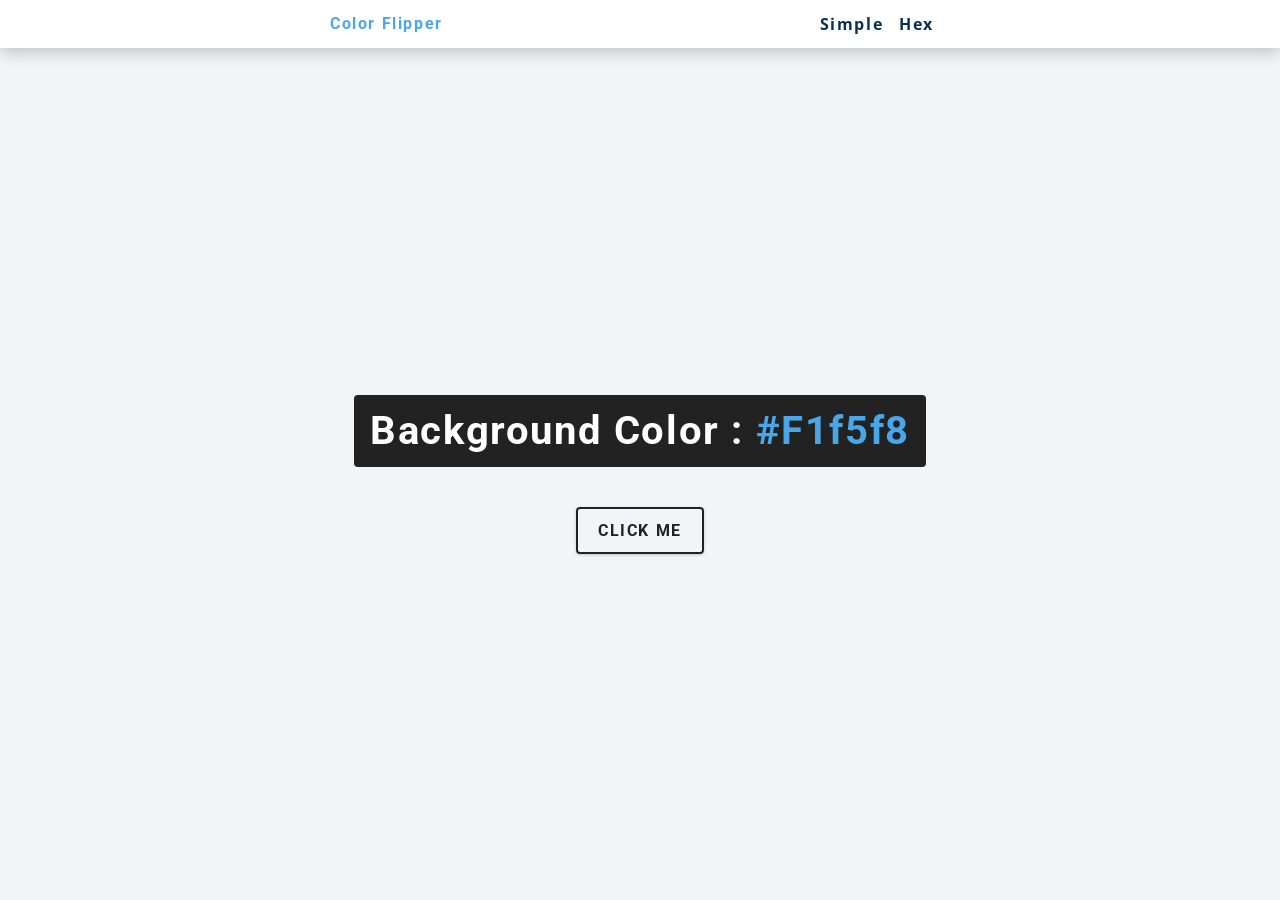
<file: color_flipper/final_/index.html>
<!DOCTYPE html>
<html lang="en">
  <head>
    <meta charset="UTF-8" />
    <meta name="viewport" content="width=device-width, initial-scale=1.0" />
    <title>Color Flipper || Simple</title>

    <!-- styles -->
    <link rel="stylesheet" href="styles.css" />
  </head>
  <body>
    <nav>
      <div class="nav-center">
        <h4>color flipper</h4>
        <ul class="nav-links">
          <li><a href="index.html">simple</a></li>
          <li><a href="hex.html">hex</a></li>
        </ul>
      </div>
    </nav>
    <main>
      <div class="container">
        <h2>background color : <span class="color">#f1f5f8</span></h2>
        <button class="btn btn-hero" id="btn">click me</button>
      </div>
    </main>
    <!-- javascript -->
    <script src="app.js"></script>
  </body>
</html>
</file>
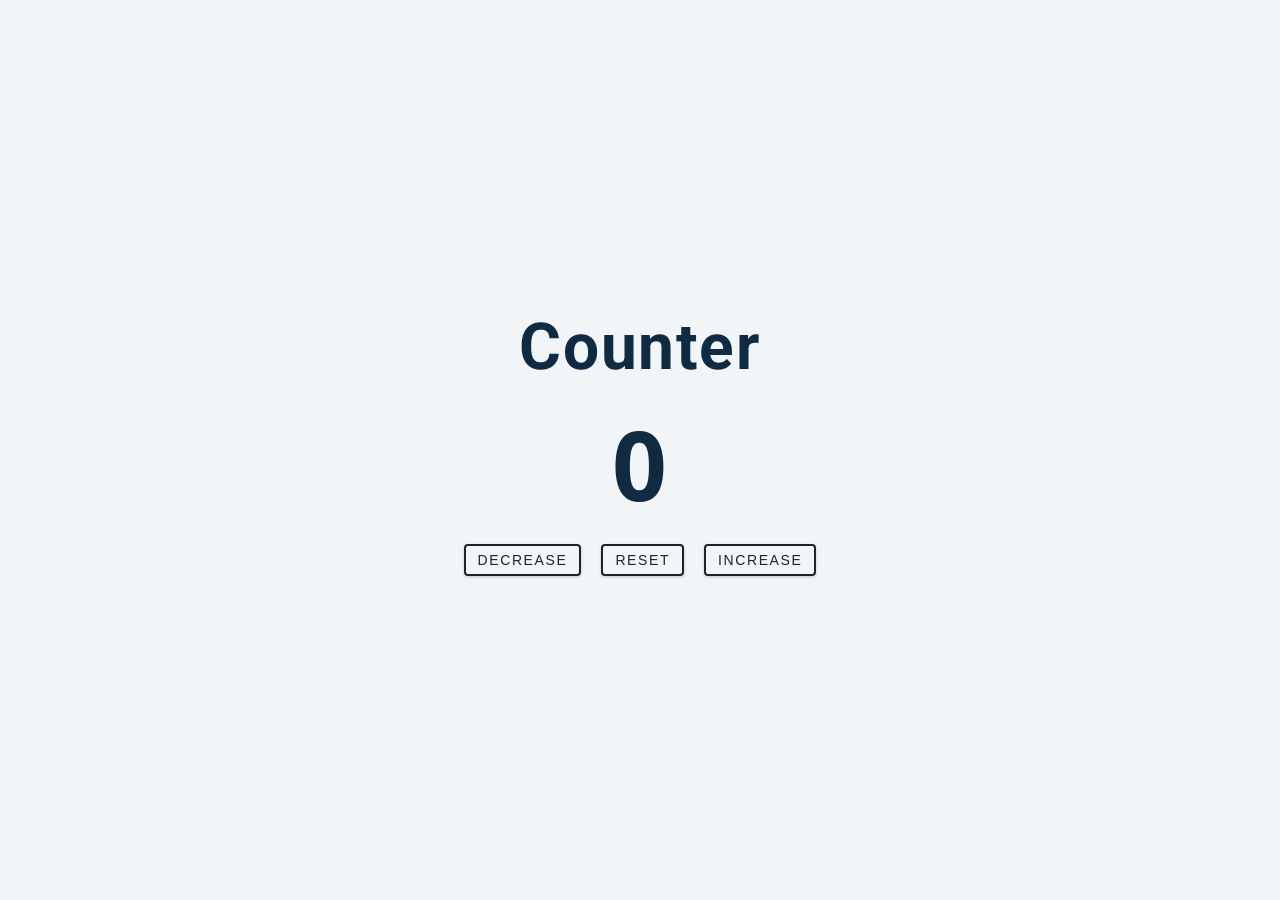
<file: counter/final/index.html>
<!DOCTYPE html>
<html lang="en">
  <head>
    <meta charset="UTF-8" />
    <meta name="viewport" content="width=device-width, initial-scale=1.0" />
    <title>Counter</title>

    <!-- styles -->
    <link rel="stylesheet" href="styles.css" />
  </head>
  <body>
    <main>
      <div class="container">
        <h1>counter</h1>
        <span id="value">0</span>
        <div class="button-container">
          <button class="btn decrease">decrease</button>
          <button class="btn reset">reset</button>
          <button class="btn increase">increase</button>
        </div>
      </div>
    </main>
    <!-- javascript -->
    <script src="app.js"></script>
  </body>
</html>
</file>
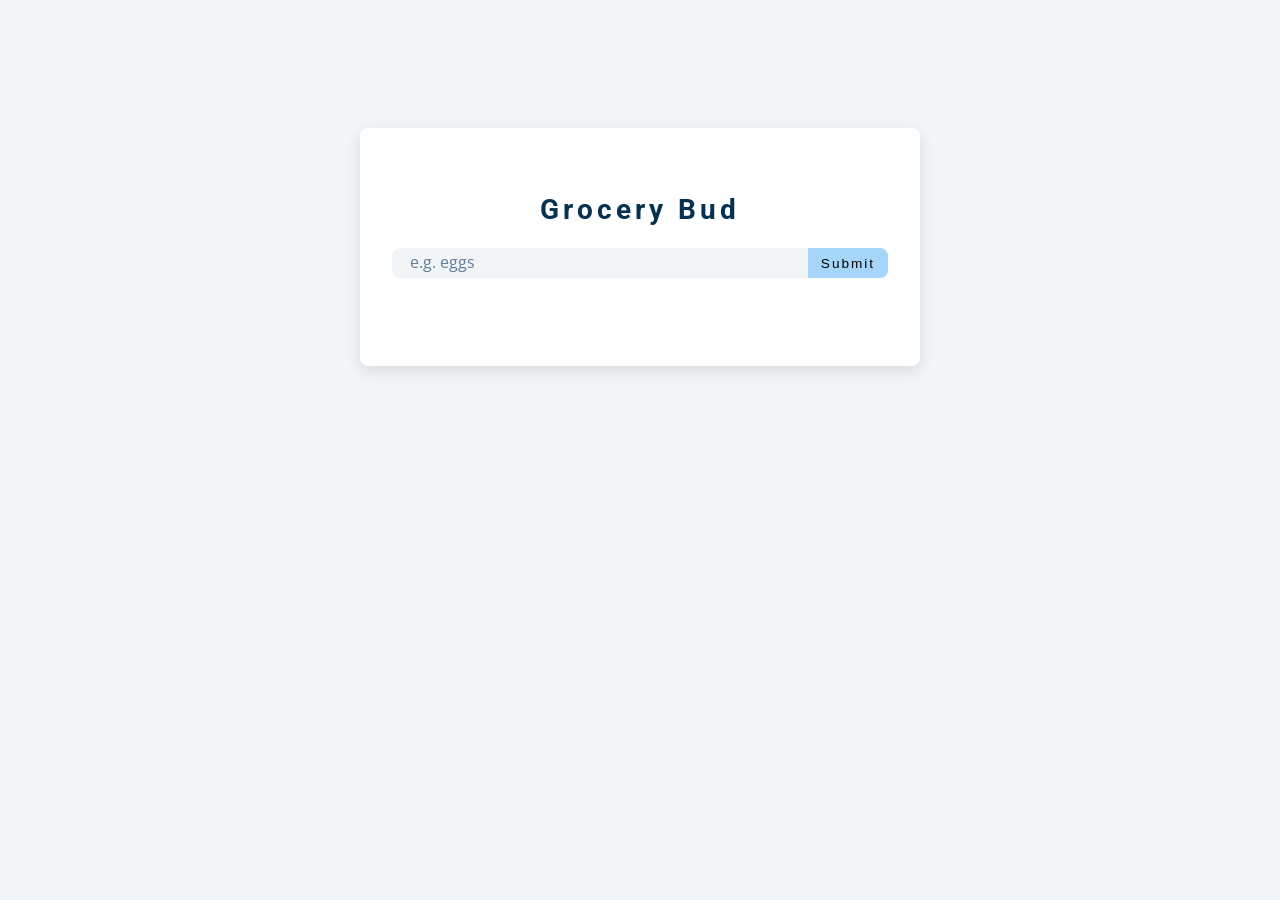
<file: grocery-bud/final/index.html>
<!DOCTYPE html>
<html lang="en">
  <head>
    <meta charset="UTF-8" />
    <meta name="viewport" content="width=device-width, initial-scale=1.0" />
    <title>Grocery Bud</title>
    <!-- font-awesome -->
    <link
      rel="stylesheet"
      href="https://cdnjs.cloudflare.com/ajax/libs/font-awesome/5.14.0/css/all.min.css"
    />
    <!-- styles -->
    <link rel="stylesheet" href="styles.css" />
  </head>
  <body>
    <section class="section-center">
      <!-- form -->
      <form class="grocery-form">
        <p class="alert"></p>
        <h3>grocery bud</h3>
        <div class="form-control">
          <input type="text" id="grocery" placeholder="e.g. eggs" />
          <button type="submit" class="submit-btn">submit</button>
        </div>
      </form>
      <!-- list -->
      <div class="grocery-container">
        <div class="grocery-list"></div>
        <button class="clear-btn">clear items</button>
      </div>
    </section>
    <!-- javascript -->
    <script src="app.js"></script>
  </body>
</html>
</file>
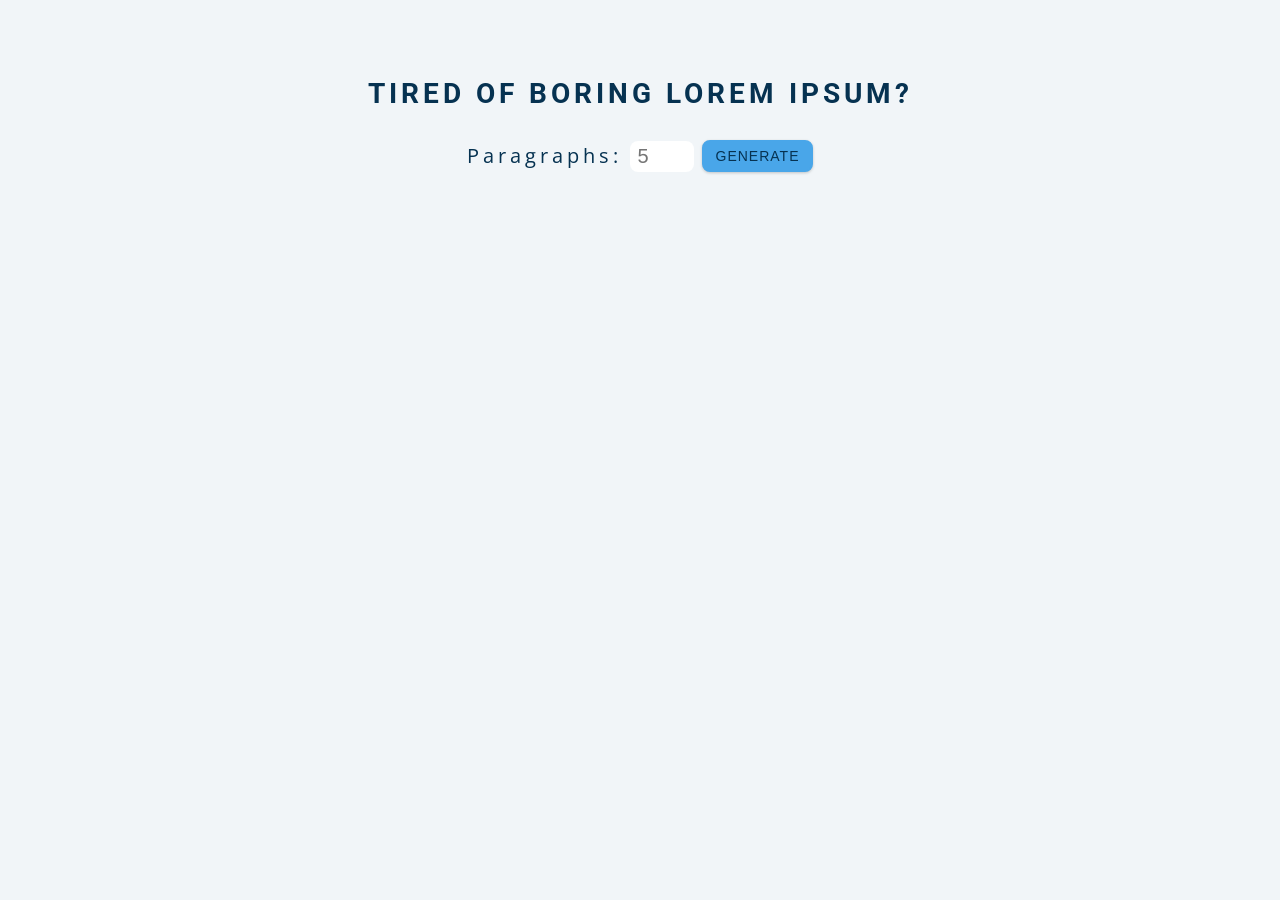
<file: lorem-ipsom/final/index.html>
<!DOCTYPE html>
<html lang="en">
  <head>
    <meta charset="UTF-8" />
    <meta name="viewport" content="width=device-width, initial-scale=1.0" />
    <title>Lorem Ipsum</title>

    <!-- styles -->
    <link rel="stylesheet" href="styles.css" />
  </head>
  <body>
    <section class="section-center">
      <h3>tired of boring lorem ipsum?</h3>
      <form class="lorem-form">
        <label for="amount">paragraphs:</label>
        <input type="number" name="amount" id="amount" placeholder="5" />
        <button type="submit" class="btn">generate</button>
      </form>
      <article class="lorem-text"></article>
    </section>

    <!-- javascript -->
    <script src="app.js"></script>
  </body>
</html>
</file>
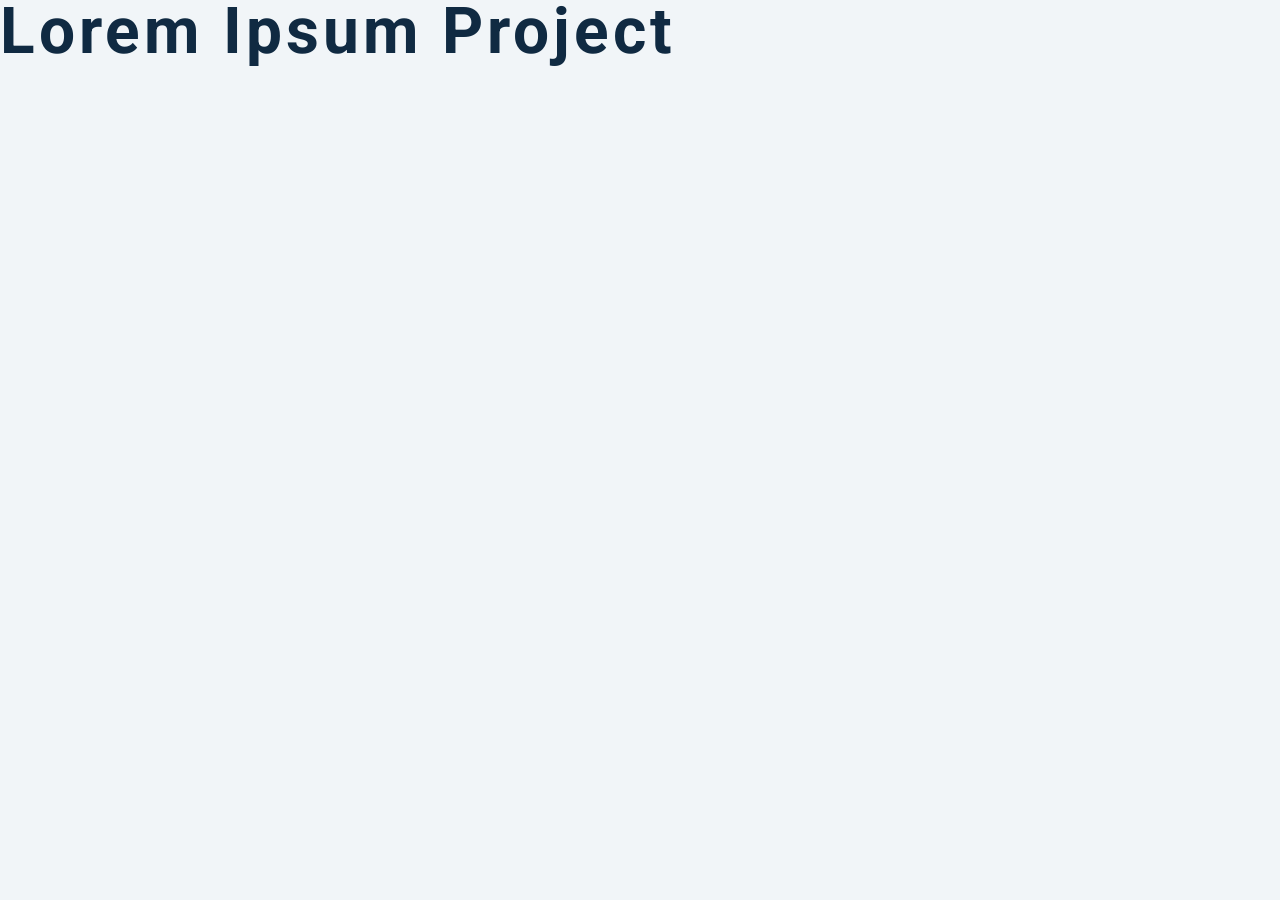
<file: lorem-ipsom/setup/index.html>
<!DOCTYPE html>
<html lang="en">
  <head>
    <meta charset="UTF-8" />
    <meta name="viewport" content="width=device-width, initial-scale=1.0" />
    <title>Lorem Ipsum</title>

    <!-- styles -->
    <link rel="stylesheet" href="styles.css" />
  </head>
  <body>
    <h1>lorem ipsum project</h1>
    <!-- javascript -->
    <script src="app.js"></script>
  </body>
</html>
</file>
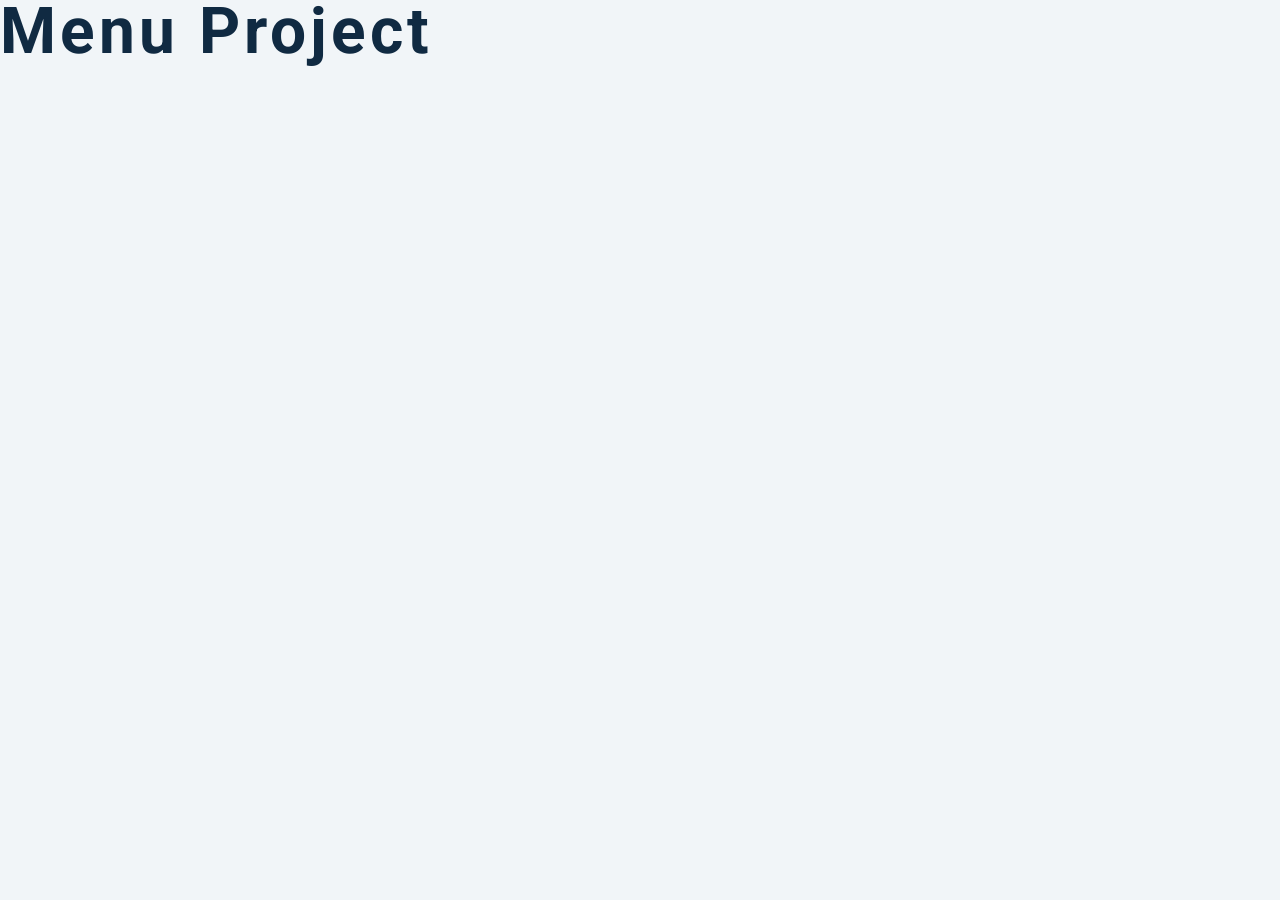
<file: menu/setup/index.html>
<!DOCTYPE html>
<html lang="en">
  <head>
    <meta charset="UTF-8" />
    <meta name="viewport" content="width=device-width, initial-scale=1.0" />
    <title>Starter</title>
    <!-- font-awesome -->
    <link
      rel="stylesheet"
      href="https://cdnjs.cloudflare.com/ajax/libs/font-awesome/5.14.0/css/all.min.css"
    />
    <!-- styles -->
    <link rel="stylesheet" href="styles.css" />
  </head>
  <body>
    <h1>menu project</h1>
    <!-- javascript -->
    <script src="app.js"></script>
  </body>
</html>
</file>
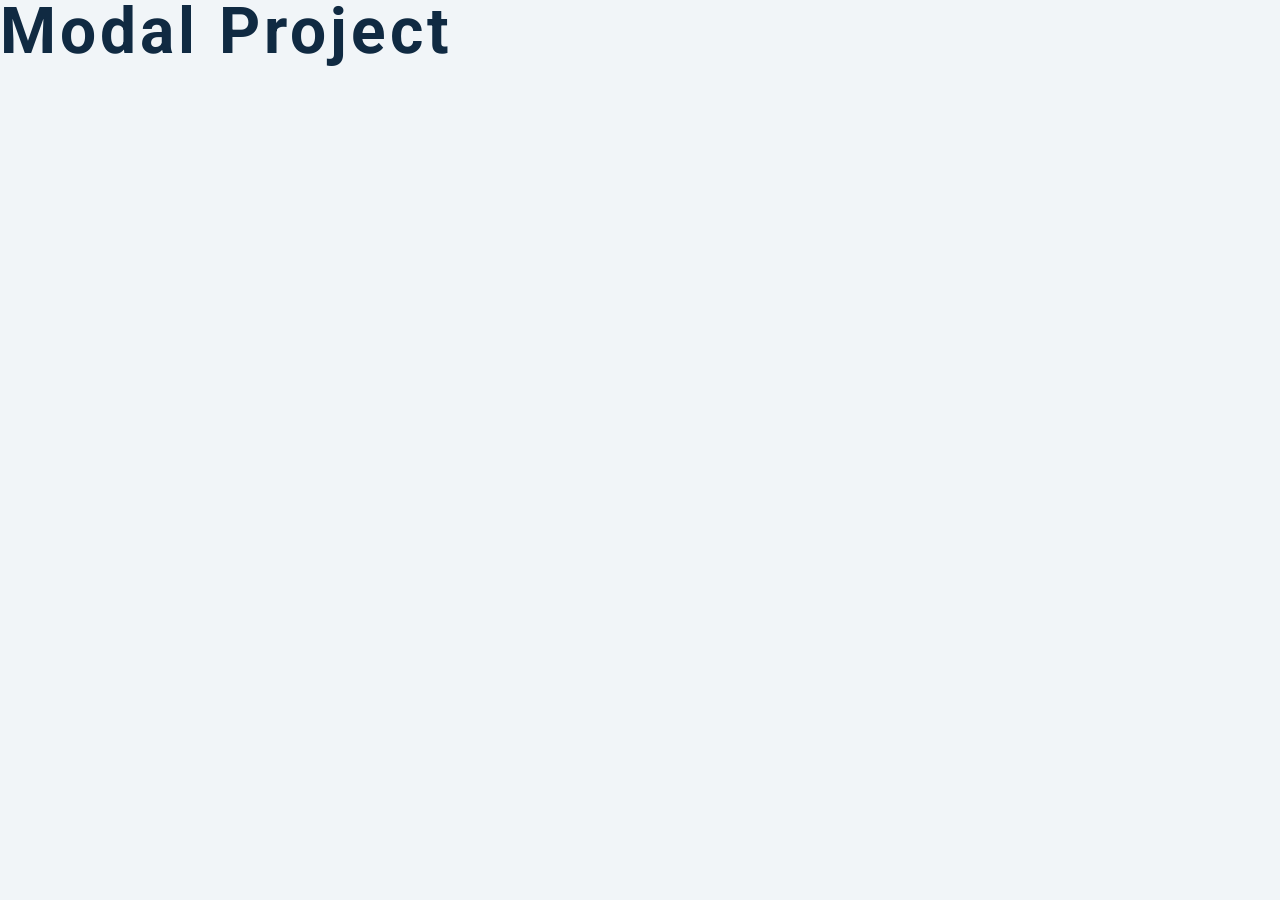
<file: modal/setup/index.html>
<!DOCTYPE html>
<html lang="en">
  <head>
    <meta charset="UTF-8" />
    <meta name="viewport" content="width=device-width, initial-scale=1.0" />
    <title>Modal</title>
    <!-- font-awesome -->
    <link
      rel="stylesheet"
      href="https://cdnjs.cloudflare.com/ajax/libs/font-awesome/5.14.0/css/all.min.css"
    />
    <!-- styles -->
    <link rel="stylesheet" href="styles.css" />
  </head>
  <body>
    <h1>modal project</h1>
    <!-- javascript -->
    <script src="app.js"></script>
  </body>
</html>
</file>
<file: color_flipper/final_/styles.css>
/*
=============== 
Fonts
===============
*/
@import url("https://fonts.googleapis.com/css?family=Open+Sans|Roboto:400,700&display=swap");

/*
=============== 
Variables
===============
*/

:root {
  /* dark shades of primary color*/
  --clr-primary-1: hsl(205, 86%, 17%);
  --clr-primary-2: hsl(205, 77%, 27%);
  --clr-primary-3: hsl(205, 72%, 37%);
  --clr-primary-4: hsl(205, 63%, 48%);
  /* primary/main color */
  --clr-primary-5: hsl(205, 78%, 60%);
  /* lighter shades of primary color */
  --clr-primary-6: hsl(205, 89%, 70%);
  --clr-primary-7: hsl(205, 90%, 76%);
  --clr-primary-8: hsl(205, 86%, 81%);
  --clr-primary-9: hsl(205, 90%, 88%);
  --clr-primary-10: hsl(205, 100%, 96%);
  /* darkest grey - used for headings */
  --clr-grey-1: hsl(209, 61%, 16%);
  --clr-grey-2: hsl(211, 39%, 23%);
  --clr-grey-3: hsl(209, 34%, 30%);
  --clr-grey-4: hsl(209, 28%, 39%);
  /* grey used for paragraphs */
  --clr-grey-5: hsl(210, 22%, 49%);
  --clr-grey-6: hsl(209, 23%, 60%);
  --clr-grey-7: hsl(211, 27%, 70%);
  --clr-grey-8: hsl(210, 31%, 80%);
  --clr-grey-9: hsl(212, 33%, 89%);
  --clr-grey-10: hsl(210, 36%, 96%);
  --clr-white: #fff;
  --clr-red-dark: hsl(360, 67%, 44%);
  --clr-red-light: hsl(360, 71%, 66%);
  --clr-green-dark: hsl(125, 67%, 44%);
  --clr-green-light: hsl(125, 71%, 66%);
  --clr-black: #222;
  --ff-primary: "Roboto", sans-serif;
  --ff-secondary: "Open Sans", sans-serif;
  --transition: all 0.3s linear;
  --spacing: 0.1rem;
  --radius: 0.25rem;
  --light-shadow: 0 5px 15px rgba(0, 0, 0, 0.1);
  --dark-shadow: 0 5px 15px rgba(0, 0, 0, 0.2);
  --max-width: 1170px;
  --fixed-width: 620px;
}
/*
=============== 
Global Styles
===============
*/

*,
::after,
::before {
  margin: 0;
  padding: 0;
  box-sizing: border-box;
}
body {
  font-family: var(--ff-secondary);
  background: var(--clr-grey-10);
  color: var(--clr-grey-1);
  line-height: 1.5;
  font-size: 0.875rem;
}
ul {
  list-style-type: none;
}
a {
  text-decoration: none;
}
h1,
h2,
h3,
h4 {
  letter-spacing: var(--spacing);
  text-transform: capitalize;
  line-height: 1.25;
  margin-bottom: 0.75rem;
  font-family: var(--ff-primary);
}
h1 {
  font-size: 3rem;
}
h2 {
  font-size: 2rem;
}
h3 {
  font-size: 1.25rem;
}
h4 {
  font-size: 0.875rem;
}
p {
  margin-bottom: 1.25rem;
  color: var(--clr-grey-5);
}
@media screen and (min-width: 800px) {
  h1 {
    font-size: 4rem;
  }
  h2 {
    font-size: 2.5rem;
  }
  h3 {
    font-size: 1.75rem;
  }
  h4 {
    font-size: 1rem;
  }
  body {
    font-size: 1rem;
  }
  h1,
  h2,
  h3,
  h4 {
    line-height: 1;
  }
}
/*  global classes */

/* section */
.section {
  padding: 5rem 0;
}

.section-center {
  width: 90vw;
  margin: 0 auto;
  max-width: 1170px;
}
@media screen and (min-width: 992px) {
  .section-center {
    width: 95vw;
  }
}
main {
  min-height: 100vh;
  display: grid;
  place-items: center;
}

/*
=============== 
Nav
===============
*/
nav {
  background: var(--clr-white);
  height: 3rem;
  display: grid;
  align-items: center;
  box-shadow: var(--dark-shadow);
}
.nav-center {
  width: 90vw;
  max-width: var(--fixed-width);
  margin: 0 auto;
  display: flex;
  align-items: center;
  justify-content: space-between;
}
.nav-center h4 {
  margin-bottom: 0;
  color: var(--clr-primary-5);
}
.nav-links {
  display: flex;
}
nav a {
  text-transform: capitalize;
  font-weight: 700;
  font-size: 1rem;
  color: var(--clr-primary-1);
  letter-spacing: var(--spacing);
  margin-right: 1rem;
}
nav a:hover {
  color: var(--clr-primary-5);
}
/*
=============== 
Container
===============
*/
main {
  min-height: calc(100vh - 3rem);
  display: grid;
  place-items: center;
}
.container {
  text-align: center;
}
.container h2 {
  background: var(--clr-black);
  color: var(--clr-white);
  padding: 1rem;
  border-radius: var(--radius);
  margin-bottom: 2.5rem;
}
.color {
  color: var(--clr-primary-5);
}
.btn-hero {
  font-family: var(--ff-primary);
  text-transform: uppercase;
  background: transparent;
  color: var(--clr-black);
  letter-spacing: var(--spacing);
  display: inline-block;
  font-weight: 700;
  transition: var(--transition);
  border: 2px solid var(--clr-black);
  cursor: pointer;
  box-shadow: 0 1px 3px rgba(0, 0, 0, 0.2);
  border-radius: var(--radius);
  font-size: 1rem;
  padding: 0.75rem 1.25rem;
}
.btn-hero:hover {
  color: var(--clr-white);
  background: var(--clr-black);
}
</file>
<file: counter/final/styles.css>
/*
=============== 
Fonts
===============
*/
@import url("https://fonts.googleapis.com/css?family=Open+Sans|Roboto:400,700&display=swap");

/*
=============== 
Variables
===============
*/

:root {
  /* dark shades of primary color*/
  --clr-primary-1: hsl(205, 86%, 17%);
  --clr-primary-2: hsl(205, 77%, 27%);
  --clr-primary-3: hsl(205, 72%, 37%);
  --clr-primary-4: hsl(205, 63%, 48%);
  /* primary/main color */
  --clr-primary-5: hsl(205, 78%, 60%);
  /* lighter shades of primary color */
  --clr-primary-6: hsl(205, 89%, 70%);
  --clr-primary-7: hsl(205, 90%, 76%);
  --clr-primary-8: hsl(205, 86%, 81%);
  --clr-primary-9: hsl(205, 90%, 88%);
  --clr-primary-10: hsl(205, 100%, 96%);
  /* darkest grey - used for headings */
  --clr-grey-1: hsl(209, 61%, 16%);
  --clr-grey-2: hsl(211, 39%, 23%);
  --clr-grey-3: hsl(209, 34%, 30%);
  --clr-grey-4: hsl(209, 28%, 39%);
  /* grey used for paragraphs */
  --clr-grey-5: hsl(210, 22%, 49%);
  --clr-grey-6: hsl(209, 23%, 60%);
  --clr-grey-7: hsl(211, 27%, 70%);
  --clr-grey-8: hsl(210, 31%, 80%);
  --clr-grey-9: hsl(212, 33%, 89%);
  --clr-grey-10: hsl(210, 36%, 96%);
  --clr-white: #fff;
  --clr-red-dark: hsl(360, 67%, 44%);
  --clr-red-light: hsl(360, 71%, 66%);
  --clr-green-dark: hsl(125, 67%, 44%);
  --clr-green-light: hsl(125, 71%, 66%);
  --clr-black: #222;
  --ff-primary: "Roboto", sans-serif;
  --ff-secondary: "Open Sans", sans-serif;
  --transition: all 0.3s linear;
  --spacing: 0.1rem;
  --radius: 0.25rem;
  --light-shadow: 0 5px 15px rgba(0, 0, 0, 0.1);
  --dark-shadow: 0 5px 15px rgba(0, 0, 0, 0.2);
  --max-width: 1170px;
  --fixed-width: 620px;
}
/*
=============== 
Global Styles
===============
*/

*,
::after,
::before {
  margin: 0;
  padding: 0;
  box-sizing: border-box;
}
body {
  font-family: var(--ff-secondary);
  background: var(--clr-grey-10);
  color: var(--clr-grey-1);
  line-height: 1.5;
  font-size: 0.875rem;
}
ul {
  list-style-type: none;
}
a {
  text-decoration: none;
}
h1,
h2,
h3,
h4 {
  letter-spacing: var(--spacing);
  text-transform: capitalize;
  line-height: 1.25;
  margin-bottom: 0.75rem;
  font-family: var(--ff-primary);
}
h1 {
  font-size: 3rem;
}
h2 {
  font-size: 2rem;
}
h3 {
  font-size: 1.25rem;
}
h4 {
  font-size: 0.875rem;
}
p {
  margin-bottom: 1.25rem;
  color: var(--clr-grey-5);
}
@media screen and (min-width: 800px) {
  h1 {
    font-size: 4rem;
  }
  h2 {
    font-size: 2.5rem;
  }
  h3 {
    font-size: 1.75rem;
  }
  h4 {
    font-size: 1rem;
  }
  body {
    font-size: 1rem;
  }
  h1,
  h2,
  h3,
  h4 {
    line-height: 1;
  }
}
/*  global classes */

/* section */
.section {
  padding: 5rem 0;
}

.section-center {
  width: 90vw;
  margin: 0 auto;
  max-width: 1170px;
}
@media screen and (min-width: 992px) {
  .section-center {
    width: 95vw;
  }
}
main {
  min-height: 100vh;
  display: grid;
  place-items: center;
}

/*
=============== 
Counter
===============
*/

main {
  min-height: 100vh;
  display: grid;
  place-items: center;
}
.container {
  text-align: center;
}
#value {
  font-size: 6rem;
  font-weight: bold;
}
.btn {
  text-transform: uppercase;
  background: transparent;
  color: var(--clr-black);
  padding: 0.375rem 0.75rem;
  letter-spacing: var(--spacing);
  display: inline-block;
  transition: var(--transition);
  font-size: 0.875rem;
  border: 2px solid var(--clr-black);
  cursor: pointer;
  box-shadow: 0 1px 3px rgba(0, 0, 0, 0.2);
  border-radius: var(--radius);
  margin: 0.5rem;
}
.btn:hover {
  color: var(--clr-white);
  background: var(--clr-black);
}
</file>
<file: grocery-bud/final/styles.css>
/*
=============== 
Fonts
===============
*/
@import url("https://fonts.googleapis.com/css?family=Open+Sans|Roboto:400,700&display=swap");

/*
=============== 
Variables
===============
*/

:root {
  /* dark shades of primary color*/
  --clr-primary-1: hsl(205, 86%, 17%);
  --clr-primary-2: hsl(205, 77%, 27%);
  --clr-primary-3: hsl(205, 72%, 37%);
  --clr-primary-4: hsl(205, 63%, 48%);
  /* primary/main color */
  --clr-primary-5: #49a6e9;
  /* lighter shades of primary color */
  --clr-primary-6: hsl(205, 89%, 70%);
  --clr-primary-7: hsl(205, 90%, 76%);
  --clr-primary-8: hsl(205, 86%, 81%);
  --clr-primary-9: hsl(205, 90%, 88%);
  --clr-primary-10: hsl(205, 100%, 96%);
  /* darkest grey - used for headings */
  --clr-grey-1: hsl(209, 61%, 16%);
  --clr-grey-2: hsl(211, 39%, 23%);
  --clr-grey-3: hsl(209, 34%, 30%);
  --clr-grey-4: hsl(209, 28%, 39%);
  /* grey used for paragraphs */
  --clr-grey-5: hsl(210, 22%, 49%);
  --clr-grey-6: hsl(209, 23%, 60%);
  --clr-grey-7: hsl(211, 27%, 70%);
  --clr-grey-8: hsl(210, 31%, 80%);
  --clr-grey-9: hsl(212, 33%, 89%);
  --clr-grey-10: hsl(210, 36%, 96%);
  --clr-white: #fff;
  --clr-red-dark: hsl(360, 67%, 44%);
  --clr-red-light: hsl(360, 71%, 66%);
  --clr-green-dark: hsl(125, 67%, 44%);
  --clr-green-light: hsl(125, 71%, 66%);
  --clr-black: #222;
  --ff-primary: "Roboto", sans-serif;
  --ff-secondary: "Open Sans", sans-serif;
  --transition: all 0.3s linear;
  --spacing: 0.25rem;
  --radius: 0.5rem;
  --light-shadow: 0 5px 15px rgba(0, 0, 0, 0.1);
  --dark-shadow: 0 5px 15px rgba(0, 0, 0, 0.2);
  --max-width: 1170px;
  --fixed-width: 620px;
}
/*
=============== 
Global Styles
===============
*/

*,
::after,
::before {
  margin: 0;
  padding: 0;
  box-sizing: border-box;
}
body {
  font-family: var(--ff-secondary);
  background: var(--clr-grey-10);
  color: var(--clr-grey-1);
  line-height: 1.5;
  font-size: 0.875rem;
}
ul {
  list-style-type: none;
}
a {
  text-decoration: none;
}
img:not(.logo) {
  width: 100%;
}
img {
  display: block;
}

h1,
h2,
h3,
h4 {
  letter-spacing: var(--spacing);
  text-transform: capitalize;
  line-height: 1.25;
  margin-bottom: 0.75rem;
  font-family: var(--ff-primary);
}
h1 {
  font-size: 3rem;
}
h2 {
  font-size: 2rem;
}
h3 {
  font-size: 1.25rem;
}
h4 {
  font-size: 0.875rem;
}
p {
  margin-bottom: 1.25rem;
  color: var(--clr-grey-5);
}
@media screen and (min-width: 800px) {
  h1 {
    font-size: 4rem;
  }
  h2 {
    font-size: 2.5rem;
  }
  h3 {
    font-size: 1.75rem;
  }
  h4 {
    font-size: 1rem;
  }
  body {
    font-size: 1rem;
  }
  h1,
  h2,
  h3,
  h4 {
    line-height: 1;
  }
}
/*  global classes */

.btn {
  text-transform: uppercase;
  background: transparent;
  color: var(--clr-black);
  padding: 0.375rem 0.75rem;
  letter-spacing: var(--spacing);
  display: inline-block;
  transition: var(--transition);
  font-size: 0.875rem;
  border: 2px solid var(--clr-black);
  cursor: pointer;
  box-shadow: 0 1px 3px rgba(0, 0, 0, 0.2);
  border-radius: var(--radius);
}
.btn:hover {
  color: var(--clr-white);
  background: var(--clr-black);
}
/* section */
.section {
  padding: 5rem 0;
}

.section-center {
  width: 90vw;
  margin: 0 auto;
  max-width: 35rem;
  margin-top: 8rem;
}
@media screen and (min-width: 992px) {
  .section-center {
    width: 95vw;
  }
}
main {
  min-height: 100vh;
  display: grid;
  place-items: center;
}
/*
=============== 
Grocery List
===============
*/
.section-center {
  background: var(--clr-white);
  border-radius: var(--radius);
  box-shadow: var(--light-shadow);
  transition: var(--transition);
  padding: 2rem;
}
.section-center:hover {
  box-shadow: var(--dark-shadow);
}
.alert {
  margin-bottom: 1rem;
  height: 1.25rem;
  display: grid;
  align-items: center;
  text-align: center;
  font-size: 0.7rem;
  border-radius: 0.25rem;
  letter-spacing: var(--spacing);
  text-transform: capitalize;
}
.alert-danger {
  color: #721c24;
  background: #f8d7da;
}
.alert-success {
  color: #155724;
  background: #d4edda;
}
.grocery-form h3 {
  color: var(--clr-primary-1);
  margin-bottom: 1.5rem;
  text-align: center;
}
.form-control {
  display: flex;
  justify-content: center;
}
#grocery {
  padding: 0.25rem;
  padding-left: 1rem;
  background: var(--clr-grey-10);
  border-top-left-radius: var(--radius);
  border-bottom-left-radius: var(--radius);
  border-color: transparent;
  font-size: 1rem;
  flex: 1 0 auto;
  color: var(--clr-grey-5);
}
#grocery::placeholder {
  font-family: var(--ff-secondary);
  color: var(--clr-grey-5);
}
.submit-btn {
  background: var(--clr-primary-8);
  border-color: transparent;
  flex: 0 0 5rem;
  display: grid;
  align-items: center;
  padding: 0.25rem;
  text-transform: capitalize;
  letter-spacing: 2px;
  border-top-right-radius: var(--radius);
  border-bottom-right-radius: var(--radius);
  cursor: pointer;
  content: var(--clr-primary-5);
  transition: var(--transition);
  font-size: 0.85rem;
}
.submit-btn:hover {
  background: var(--clr-primary-5);
  color: var(--clr-white);
}

.grocery-container {
  margin-top: 2rem;
  transition: var(--transition);
  visibility: hidden;
}
.show-container {
  visibility: visible;
}
.grocery-item {
  display: flex;
  align-items: center;
  justify-content: space-between;
  margin-bottom: 0.5rem;
  transition: var(--transition);
  padding: 0.25rem 1rem;
  border-radius: var(--radius);
  text-transform: capitalize;
}
.grocery-item:hover {
  color: var(--clr-grey-5);
  background: var(--clr-grey-10);
}
.grocery-item:hover .title {
  color: var(--clr-grey-5);
}
.title {
  margin-bottom: 0;
  color: var(--clr-grey-1);
  letter-spacing: 2px;
  transition: var(--transition);
}
.edit-btn,
.delete-btn {
  background: transparent;
  border-color: transparent;
  cursor: pointer;
  font-size: 0.7rem;
  margin: 0 0.15rem;
  transition: var(--transition);
}
.edit-btn {
  color: var(--clr-green-light);
}
.edit-btn:hover {
  color: var(--clr-green-dark);
}
.delete-btn {
  color: var(--clr-red-light);
}
.delete-btn:hover {
  color: var(--clr-red-dark);
}
.clear-btn {
  text-transform: capitalize;
  width: 10rem;
  height: 1.5rem;
  display: grid;
  align-items: center;
  background: transparent;
  border-color: transparent;
  color: var(--clr-red-light);
  margin: 0 auto;
  font-size: 0.85rem;
  letter-spacing: var(--spacing);
  cursor: pointer;
  transition: var(--transition);
  margin-top: 1.25rem;
}
.clear-btn:hover {
  color: var(--clr-red-dark);
}
</file>
<file: lorem-ipsom/final/styles.css>
/*
=============== 
Fonts
===============
*/
@import url("https://fonts.googleapis.com/css?family=Open+Sans|Roboto:400,700&display=swap");

/*
=============== 
Variables
===============
*/

:root {
  /* dark shades of primary color*/
  --clr-primary-1: hsl(205, 86%, 17%);
  --clr-primary-2: hsl(205, 77%, 27%);
  --clr-primary-3: hsl(205, 72%, 37%);
  --clr-primary-4: hsl(205, 63%, 48%);
  /* primary/main color */
  --clr-primary-5: #49a6e9;
  /* lighter shades of primary color */
  --clr-primary-6: hsl(205, 89%, 70%);
  --clr-primary-7: hsl(205, 90%, 76%);
  --clr-primary-8: hsl(205, 86%, 81%);
  --clr-primary-9: hsl(205, 90%, 88%);
  --clr-primary-10: hsl(205, 100%, 96%);
  /* darkest grey - used for headings */
  --clr-grey-1: hsl(209, 61%, 16%);
  --clr-grey-2: hsl(211, 39%, 23%);
  --clr-grey-3: hsl(209, 34%, 30%);
  --clr-grey-4: hsl(209, 28%, 39%);
  /* grey used for paragraphs */
  --clr-grey-5: hsl(210, 22%, 49%);
  --clr-grey-6: hsl(209, 23%, 60%);
  --clr-grey-7: hsl(211, 27%, 70%);
  --clr-grey-8: hsl(210, 31%, 80%);
  --clr-grey-9: hsl(212, 33%, 89%);
  --clr-grey-10: hsl(210, 36%, 96%);
  --clr-white: #fff;
  --clr-red-dark: hsl(360, 67%, 44%);
  --clr-red-light: hsl(360, 71%, 66%);
  --clr-green-dark: hsl(125, 67%, 44%);
  --clr-green-light: hsl(125, 71%, 66%);
  --clr-black: #222;
  --ff-primary: "Roboto", sans-serif;
  --ff-secondary: "Open Sans", sans-serif;
  --transition: all 0.3s linear;
  --spacing: 0.25rem;
  --radius: 0.5rem;
  --light-shadow: 0 5px 15px rgba(0, 0, 0, 0.1);
  --dark-shadow: 0 5px 15px rgba(0, 0, 0, 0.2);
  --max-width: 1170px;
  --fixed-width: 620px;
}
/*
=============== 
Global Styles
===============
*/

*,
::after,
::before {
  margin: 0;
  padding: 0;
  box-sizing: border-box;
}
body {
  font-family: var(--ff-secondary);
  background: var(--clr-grey-10);
  color: var(--clr-grey-1);
  line-height: 1.5;
  font-size: 0.875rem;
}
ul {
  list-style-type: none;
}
a {
  text-decoration: none;
}
img:not(.logo) {
  width: 100%;
}
img {
  display: block;
}

h1,
h2,
h3,
h4 {
  letter-spacing: var(--spacing);
  text-transform: capitalize;
  line-height: 1.25;
  margin-bottom: 0.75rem;
  font-family: var(--ff-primary);
}
h1 {
  font-size: 3rem;
}
h2 {
  font-size: 2rem;
}
h3 {
  font-size: 1.25rem;
}
h4 {
  font-size: 0.875rem;
}
p {
  margin-bottom: 1.25rem;
  color: var(--clr-grey-5);
}
@media screen and (min-width: 800px) {
  h1 {
    font-size: 4rem;
  }
  h2 {
    font-size: 2.5rem;
  }
  h3 {
    font-size: 1.75rem;
  }
  h4 {
    font-size: 1rem;
  }
  body {
    font-size: 1rem;
  }
  h1,
  h2,
  h3,
  h4 {
    line-height: 1;
  }
}
/*  global classes */

.btn {
  text-transform: uppercase;
  background: var(--clr-primary-5);
  color: var(--clr-primary-1);
  padding: 0.375rem 0.75rem;
  letter-spacing: 1px;
  display: inline-block;
  transition: var(--transition);
  font-size: 0.875rem;
  border: 2px solid var(--clr-primary-5);
  cursor: pointer;
  box-shadow: 0 1px 3px rgba(0, 0, 0, 0.2);
  border-radius: var(--radius);
}
.btn:hover {
  color: var(--clr-primary-5);
  background: var(--clr-primary-8);
  border-color: var(--clr-primary-8);
}
/* section */
.section {
  padding: 5rem 0;
}

.section-center {
  width: 90vw;
  margin: 0 auto;
  max-width: 40rem;
  margin-top: 5rem;
  text-align: center;
}
@media screen and (min-width: 992px) {
  .section-center {
    width: 95vw;
  }
}
main {
  min-height: 100vh;
  display: grid;
  place-items: center;
}
/*
=============== 
Lorem Ipsum
===============
*/
h3 {
  text-transform: uppercase;
  color: var(--clr-primary-1);
}
.lorem-form {
  text-transform: capitalize;
  letter-spacing: var(--spacing);
  margin-top: 2rem;
  margin-bottom: 4rem;
  display: flex;
  justify-content: center;
  align-items: center;
}
label {
  font-size: 1.25rem;
  color: var(--clr-primary-1);
}
input {
  padding: 0.25rem 0.5rem;

  width: 4rem;
  border-radius: var(--radius);
  border: none;
  margin: 0 0.5rem;
  font-size: 1.25rem;
}
button {
  background: var(--clr-primary-10);
}
.result {
  margin-bottom: 2rem;
}
</file>
<file: lorem-ipsom/setup/styles.css>
/*
=============== 
Fonts
===============
*/
@import url("https://fonts.googleapis.com/css?family=Open+Sans|Roboto:400,700&display=swap");

/*
=============== 
Variables
===============
*/

:root {
  /* dark shades of primary color*/
  --clr-primary-1: hsl(205, 86%, 17%);
  --clr-primary-2: hsl(205, 77%, 27%);
  --clr-primary-3: hsl(205, 72%, 37%);
  --clr-primary-4: hsl(205, 63%, 48%);
  /* primary/main color */
  --clr-primary-5: #49a6e9;
  /* lighter shades of primary color */
  --clr-primary-6: hsl(205, 89%, 70%);
  --clr-primary-7: hsl(205, 90%, 76%);
  --clr-primary-8: hsl(205, 86%, 81%);
  --clr-primary-9: hsl(205, 90%, 88%);
  --clr-primary-10: hsl(205, 100%, 96%);
  /* darkest grey - used for headings */
  --clr-grey-1: hsl(209, 61%, 16%);
  --clr-grey-2: hsl(211, 39%, 23%);
  --clr-grey-3: hsl(209, 34%, 30%);
  --clr-grey-4: hsl(209, 28%, 39%);
  /* grey used for paragraphs */
  --clr-grey-5: hsl(210, 22%, 49%);
  --clr-grey-6: hsl(209, 23%, 60%);
  --clr-grey-7: hsl(211, 27%, 70%);
  --clr-grey-8: hsl(210, 31%, 80%);
  --clr-grey-9: hsl(212, 33%, 89%);
  --clr-grey-10: hsl(210, 36%, 96%);
  --clr-white: #fff;
  --clr-red-dark: hsl(360, 67%, 44%);
  --clr-red-light: hsl(360, 71%, 66%);
  --clr-green-dark: hsl(125, 67%, 44%);
  --clr-green-light: hsl(125, 71%, 66%);
  --clr-black: #222;
  --ff-primary: "Roboto", sans-serif;
  --ff-secondary: "Open Sans", sans-serif;
  --transition: all 0.3s linear;
  --spacing: 0.25rem;
  --radius: 0.5rem;
  --light-shadow: 0 5px 15px rgba(0, 0, 0, 0.1);
  --dark-shadow: 0 5px 15px rgba(0, 0, 0, 0.2);
  --max-width: 1170px;
  --fixed-width: 620px;
}
/*
=============== 
Global Styles
===============
*/

*,
::after,
::before {
  margin: 0;
  padding: 0;
  box-sizing: border-box;
}
body {
  font-family: var(--ff-secondary);
  background: var(--clr-grey-10);
  color: var(--clr-grey-1);
  line-height: 1.5;
  font-size: 0.875rem;
}
ul {
  list-style-type: none;
}
a {
  text-decoration: none;
}
img:not(.logo) {
  width: 100%;
}
img {
  display: block;
}

h1,
h2,
h3,
h4 {
  letter-spacing: var(--spacing);
  text-transform: capitalize;
  line-height: 1.25;
  margin-bottom: 0.75rem;
  font-family: var(--ff-primary);
}
h1 {
  font-size: 3rem;
}
h2 {
  font-size: 2rem;
}
h3 {
  font-size: 1.25rem;
}
h4 {
  font-size: 0.875rem;
}
p {
  margin-bottom: 1.25rem;
  color: var(--clr-grey-5);
}
@media screen and (min-width: 800px) {
  h1 {
    font-size: 4rem;
  }
  h2 {
    font-size: 2.5rem;
  }
  h3 {
    font-size: 1.75rem;
  }
  h4 {
    font-size: 1rem;
  }
  body {
    font-size: 1rem;
  }
  h1,
  h2,
  h3,
  h4 {
    line-height: 1;
  }
}
/*  global classes */

.btn {
  text-transform: uppercase;
  background: var(--clr-primary-5);
  color: var(--clr-primary-1);
  padding: 0.375rem 0.75rem;
  letter-spacing: 1px;
  display: inline-block;
  transition: var(--transition);
  font-size: 0.875rem;
  border: 2px solid var(--clr-primary-5);
  cursor: pointer;
  box-shadow: 0 1px 3px rgba(0, 0, 0, 0.2);
  border-radius: var(--radius);
}
.btn:hover {
  color: var(--clr-primary-5);
  background: var(--clr-primary-8);
  border-color: var(--clr-primary-8);
}
/* section */
.section {
  padding: 5rem 0;
}

.section-center {
  width: 90vw;
  margin: 0 auto;
  max-width: 40rem;
  margin-top: 5rem;
  text-align: center;
}
@media screen and (min-width: 992px) {
  .section-center {
    width: 95vw;
  }
}
main {
  min-height: 100vh;
  display: grid;
  place-items: center;
}
/*
=============== 
Lorem Ipsum
===============
*/
h3 {
  text-transform: uppercase;
  color: var(--clr-primary-1);
}
.lorem-form {
  text-transform: capitalize;
  letter-spacing: var(--spacing);
  margin-top: 2rem;
  margin-bottom: 4rem;
  display: flex;
  justify-content: center;
  align-items: center;
}
label {
  font-size: 1.25rem;
  color: var(--clr-primary-1);
}
input {
  padding: 0.25rem 0.5rem;

  width: 4rem;
  border-radius: var(--radius);
  border: none;
  margin: 0 0.5rem;
  font-size: 1.25rem;
}
button {
  background: var(--clr-primary-10);
}
.result {
  margin-bottom: 2rem;
}
</file>
<file: menu/setup/styles.css>
/*
=============== 
Fonts
===============
*/
@import url("https://fonts.googleapis.com/css?family=Open+Sans|Roboto:400,700&display=swap");

/*
=============== 
Variables
===============
*/

:root {
  /* dark shades of primary color*/
  --clr-primary-1: hsl(205, 86%, 17%);
  --clr-primary-2: hsl(205, 77%, 27%);
  --clr-primary-3: hsl(205, 72%, 37%);
  --clr-primary-4: hsl(205, 63%, 48%);
  /* primary/main color */
  --clr-primary-5: #49a6e9;
  /* lighter shades of primary color */
  --clr-primary-6: hsl(205, 89%, 70%);
  --clr-primary-7: hsl(205, 90%, 76%);
  --clr-primary-8: hsl(205, 86%, 81%);
  --clr-primary-9: hsl(205, 90%, 88%);
  --clr-primary-10: hsl(205, 100%, 96%);
  /* darkest grey - used for headings */
  --clr-grey-1: hsl(209, 61%, 16%);
  --clr-grey-2: hsl(211, 39%, 23%);
  --clr-grey-3: hsl(209, 34%, 30%);
  --clr-grey-4: hsl(209, 28%, 39%);
  /* grey used for paragraphs */
  --clr-grey-5: hsl(210, 22%, 49%);
  --clr-grey-6: hsl(209, 23%, 60%);
  --clr-grey-7: hsl(211, 27%, 70%);
  --clr-grey-8: hsl(210, 31%, 80%);
  --clr-grey-9: hsl(212, 33%, 89%);
  --clr-grey-10: hsl(210, 36%, 96%);
  --clr-white: #fff;
  --clr-red-dark: hsl(360, 67%, 44%);
  --clr-red-light: hsl(360, 71%, 66%);
  --clr-green-dark: hsl(125, 67%, 44%);
  --clr-green-light: hsl(125, 71%, 66%);
  --clr-gold: #c59d5f;
  --clr-black: #222;
  --ff-primary: "Roboto", sans-serif;
  --ff-secondary: "Open Sans", sans-serif;
  --transition: all 0.3s linear;
  --spacing: 0.25rem;
  --radius: 0.5rem;
  --light-shadow: 0 5px 15px rgba(0, 0, 0, 0.1);
  --dark-shadow: 0 5px 15px rgba(0, 0, 0, 0.2);
  --max-width: 1170px;
  --fixed-width: 620px;
}
/*
=============== 
Global Styles
===============
*/

*,
::after,
::before {
  margin: 0;
  padding: 0;
  box-sizing: border-box;
}
body {
  font-family: var(--ff-secondary);
  background: var(--clr-grey-10);
  color: var(--clr-grey-1);
  line-height: 1.5;
  font-size: 0.875rem;
}
ul {
  list-style-type: none;
}
a {
  text-decoration: none;
}
img:not(.logo) {
  width: 100%;
}
img {
  display: block;
}

h1,
h2,
h3,
h4 {
  letter-spacing: var(--spacing);
  text-transform: capitalize;
  line-height: 1.25;
  margin-bottom: 0.75rem;
  font-family: var(--ff-primary);
}
h1 {
  font-size: 3rem;
}
h2 {
  font-size: 2rem;
}
h3 {
  font-size: 1.25rem;
}
h4 {
  font-size: 0.875rem;
}
p {
  margin-bottom: 1.25rem;
  color: var(--clr-grey-5);
}
@media screen and (min-width: 800px) {
  h1 {
    font-size: 4rem;
  }
  h2 {
    font-size: 2.5rem;
  }
  h3 {
    font-size: 1.75rem;
  }
  h4 {
    font-size: 1rem;
  }
  body {
    font-size: 1rem;
  }
  h1,
  h2,
  h3,
  h4 {
    line-height: 1;
  }
}
/*  global classes */

.btn {
  text-transform: uppercase;
  background: transparent;
  color: var(--clr-black);
  padding: 0.375rem 0.75rem;
  letter-spacing: var(--spacing);
  display: inline-block;
  transition: var(--transition);
  font-size: 0.875rem;
  border: 2px solid var(--clr-black);
  cursor: pointer;
  box-shadow: 0 1px 3px rgba(0, 0, 0, 0.2);
  border-radius: var(--radius);
}
.btn:hover {
  color: var(--clr-white);
  background: var(--clr-black);
}
/* section */
.section {
  padding: 5rem 0;
}

main {
  min-height: 100vh;
  display: grid;
  place-items: center;
}
/*
=============== 
Menu
===============
*/

.menu {
  padding: 5rem 0;
}
.title {
  text-align: center;
  margin-bottom: 2rem;
}
.underline {
  width: 5rem;
  height: 0.25rem;
  background: var(--clr-gold);
  margin-left: auto;
  margin-right: auto;
}
.btn-container {
  margin-bottom: 4rem;
  display: flex;
  justify-content: center;
}
.filter-btn {
  background: transparent;
  border-color: var(--clr-gold);
  font-size: 1rem;
  text-transform: capitalize;
  margin: 0 0.5rem;
  letter-spacing: 1px;
  border-radius: var(--radius);
  padding: 0.375rem 0.75rem;
  color: var(--clr-gold);
  cursor: pointer;
  transition: var(--transition);
}
.filter-btn:hover {
  background: var(--clr-gold);
  color: var(--clr-white);
}
.section-center {
  width: 90vw;
  margin: 0 auto;
  max-width: 1170px;
  display: grid;
  gap: 3rem 2rem;
  justify-items: center;
}
.menu-item {
  display: grid;
  gap: 1rem 2rem;
  max-width: 25rem;
}
.photo {
  object-fit: cover;
  height: 200px;
  border: 0.25rem solid var(--clr-gold);
  border-radius: var(--radius);
}
.item-info header {
  display: flex;
  justify-content: space-between;
  border-bottom: 0.5px dotted var(--clr-grey-5);
}
.item-info h4 {
  margin-bottom: 0.5rem;
}
.price {
  color: var(--clr-gold);
}
.item-text {
  margin-bottom: 0;
  padding-top: 1rem;
}

@media screen and (min-width: 768px) {
  .menu-item {
    grid-template-columns: 225px 1fr;
    gap: 0 1.25rem;
    max-width: 40rem;
  }
  .photo {
    height: 175px;
  }
}
@media screen and (min-width: 1200px) {
  .section-center {
    width: 95vw;
    grid-template-columns: 1fr 1fr;
  }
  .photo {
    height: 150px;
  }
}
</file>
<file: modal/setup/styles.css>
/*
=============== 
Fonts
===============
*/
@import url("https://fonts.googleapis.com/css?family=Open+Sans|Roboto:400,700&display=swap");

/*
=============== 
Variables
===============
*/

:root {
  /* dark shades of primary color*/
  --clr-primary-1: hsl(205, 86%, 17%);
  --clr-primary-2: hsl(205, 77%, 27%);
  --clr-primary-3: hsl(205, 72%, 37%);
  --clr-primary-4: hsl(205, 63%, 48%);
  /* primary/main color */
  --clr-primary-5: #49a6e9;
  /* --clr-primary-5: rgb(73, 166, 233); */
  /* lighter shades of primary color */
  --clr-primary-6: hsl(205, 89%, 70%);
  --clr-primary-7: hsl(205, 90%, 76%);
  --clr-primary-8: hsl(205, 86%, 81%);
  --clr-primary-9: hsl(205, 90%, 88%);
  --clr-primary-10: hsl(205, 100%, 96%);
  /* darkest grey - used for headings */
  --clr-grey-1: hsl(209, 61%, 16%);
  --clr-grey-2: hsl(211, 39%, 23%);
  --clr-grey-3: hsl(209, 34%, 30%);
  --clr-grey-4: hsl(209, 28%, 39%);
  /* grey used for paragraphs */
  --clr-grey-5: hsl(210, 22%, 49%);
  --clr-grey-6: hsl(209, 23%, 60%);
  --clr-grey-7: hsl(211, 27%, 70%);
  --clr-grey-8: hsl(210, 31%, 80%);
  --clr-grey-9: hsl(212, 33%, 89%);
  --clr-grey-10: hsl(210, 36%, 96%);
  --clr-white: #fff;
  --clr-red-dark: hsl(360, 67%, 44%);
  --clr-red-light: hsl(360, 71%, 66%);
  --clr-green-dark: hsl(125, 67%, 44%);
  --clr-green-light: hsl(125, 71%, 66%);
  --clr-black: #222;
  --ff-primary: "Roboto", sans-serif;
  --ff-secondary: "Open Sans", sans-serif;
  --transition: all 0.3s linear;
  --spacing: 0.25rem;
  --radius: 0.5rem;
  --light-shadow: 0 5px 15px rgba(0, 0, 0, 0.1);
  --dark-shadow: 0 5px 15px rgba(0, 0, 0, 0.2);
  --max-width: 1170px;
  --fixed-width: 620px;
}
/*
=============== 
Global Styles
===============
*/

*,
::after,
::before {
  margin: 0;
  padding: 0;
  box-sizing: border-box;
}
body {
  font-family: var(--ff-secondary);
  background: var(--clr-grey-10);
  color: var(--clr-grey-1);
  line-height: 1.5;
  font-size: 0.875rem;
}
ul {
  list-style-type: none;
}
a {
  text-decoration: none;
}
img:not(.logo) {
  width: 100%;
}
img {
  display: block;
}

h1,
h2,
h3,
h4 {
  letter-spacing: var(--spacing);
  text-transform: capitalize;
  line-height: 1.25;
  margin-bottom: 0.75rem;
  font-family: var(--ff-primary);
}
h1 {
  font-size: 3rem;
}
h2 {
  font-size: 2rem;
}
h3 {
  font-size: 1.25rem;
}
h4 {
  font-size: 0.875rem;
}
p {
  margin-bottom: 1.25rem;
  color: var(--clr-grey-5);
}
@media screen and (min-width: 800px) {
  h1 {
    font-size: 4rem;
  }
  h2 {
    font-size: 2.5rem;
  }
  h3 {
    font-size: 1.75rem;
  }
  h4 {
    font-size: 1rem;
  }
  body {
    font-size: 1rem;
  }
  h1,
  h2,
  h3,
  h4 {
    line-height: 1;
  }
}
/*  global classes */

.btn {
  text-transform: uppercase;
  background: transparent;
  color: var(--clr-black);
  padding: 0.375rem 0.75rem;
  letter-spacing: var(--spacing);
  display: inline-block;
  transition: var(--transition);
  font-size: 0.875rem;
  border: 2px solid var(--clr-black);
  cursor: pointer;
  box-shadow: 0 1px 3px rgba(0, 0, 0, 0.2);
  border-radius: var(--radius);
}
.btn:hover {
  color: var(--clr-white);
  background: var(--clr-black);
}
/* section */
.section {
  padding: 5rem 0;
}

.section-center {
  width: 90vw;
  margin: 0 auto;
  max-width: 1170px;
}
@media screen and (min-width: 992px) {
  .section-center {
    width: 95vw;
  }
}
main {
  min-height: 100vh;
  display: grid;
  place-items: center;
}
/*
=============== 
Modal
===============
*/
.hero {
  min-height: 100vh;
  background: url("./hero.jpeg") center/cover no-repeat;
  display: grid;
  place-items: center;
}
.banner {
  background: var(--clr-white);
  padding: 4rem 0;
  border-radius: var(--radius);
  box-shadow: var(--light-shadow);
  text-align: center;
  width: 90vw;
  max-width: var(--fixed-width);
}
.modal-btn {
  margin-top: 2rem;
  background: var(--clr-primary-5);
  border-color: var(--clr-primary-5);
  color: var(--clr-white);
}
.modal-btn:hover {
  background: transparent;
  color: var(--clr-primary-5);
}
.modal-overlay {
  position: fixed;
  top: 0;
  left: 0;
  width: 100%;
  height: 100%;
  background: rgba(73, 166, 233, 0.5);
  display: grid;
  place-items: center;
  transition: var(--transition);
  visibility: hidden;
  z-index: -10;
}
/* OPEN/CLOSE MODAL */
.open-modal {
  visibility: visible;
  z-index: 10;
}
.modal-container {
  background: var(--clr-white);
  border-radius: var(--radius);
  width: 90vw;
  height: 30vh;
  max-width: var(--fixed-width);
  text-align: center;
  display: grid;
  place-items: center;
  position: relative;
}
.close-btn {
  position: absolute;
  top: 1rem;
  right: 1rem;
  font-size: 2rem;
  background: transparent;
  border-color: transparent;
  color: var(--clr-red-dark);
  cursor: pointer;
  transition: var(--transition);
}
.close-btn:hover {
  color: var(--clr-red-light);
  transform: scale(1.3);
}
</file>
